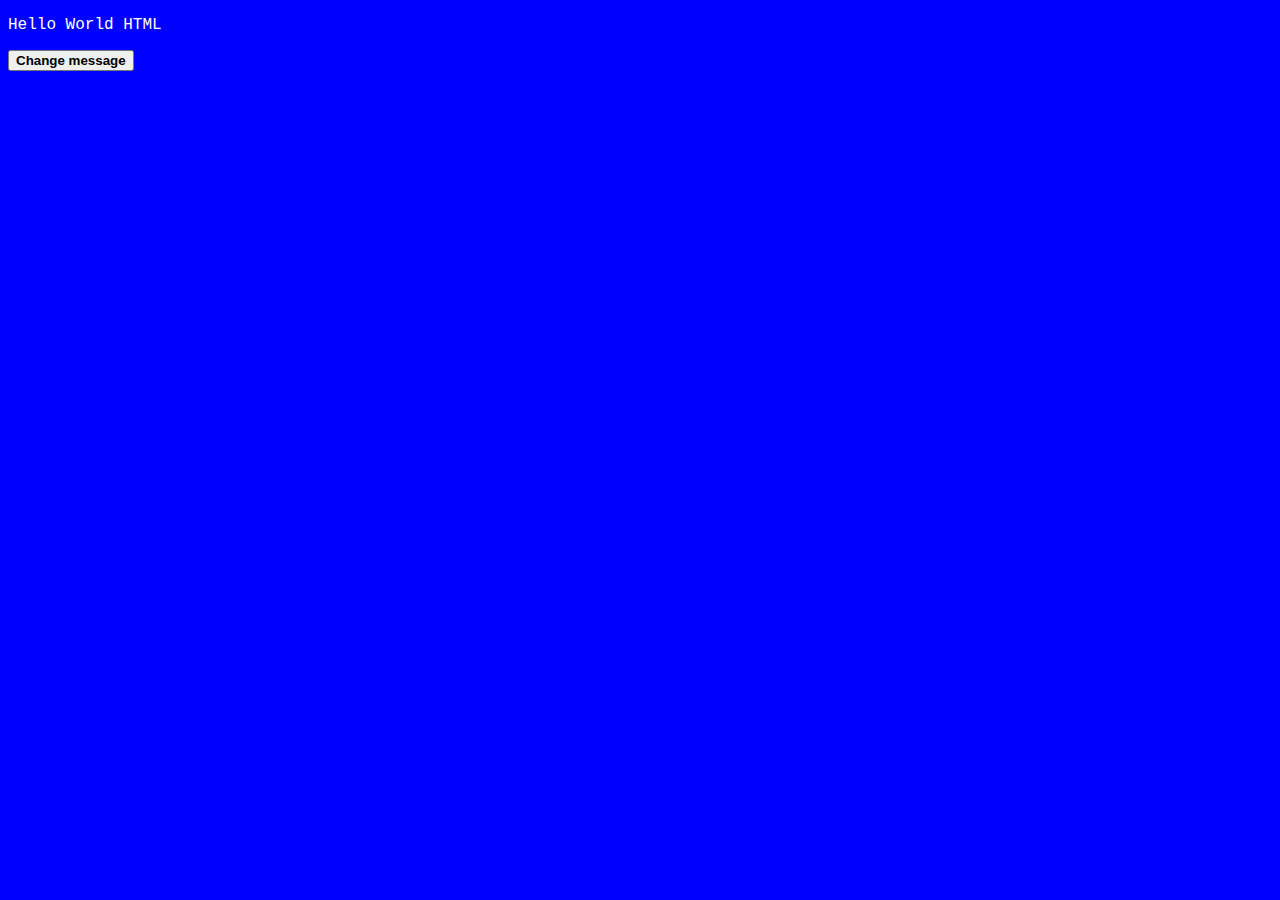
<file: introduction/page/index.html>
<!DOCTYPE html>
<html lang="es">
  <head>
    <title>Hello World</title>
    <link rel="stylesheet" href="./css_example.css" />
    <script src="./js_example.js"></script>
  </head>
  <body>
    <p id="message">Hello World HTML</p>
    <button class="page_button" onclick="changeMessage()">
      Change message
    </button>
  </body>
</html>
</file>
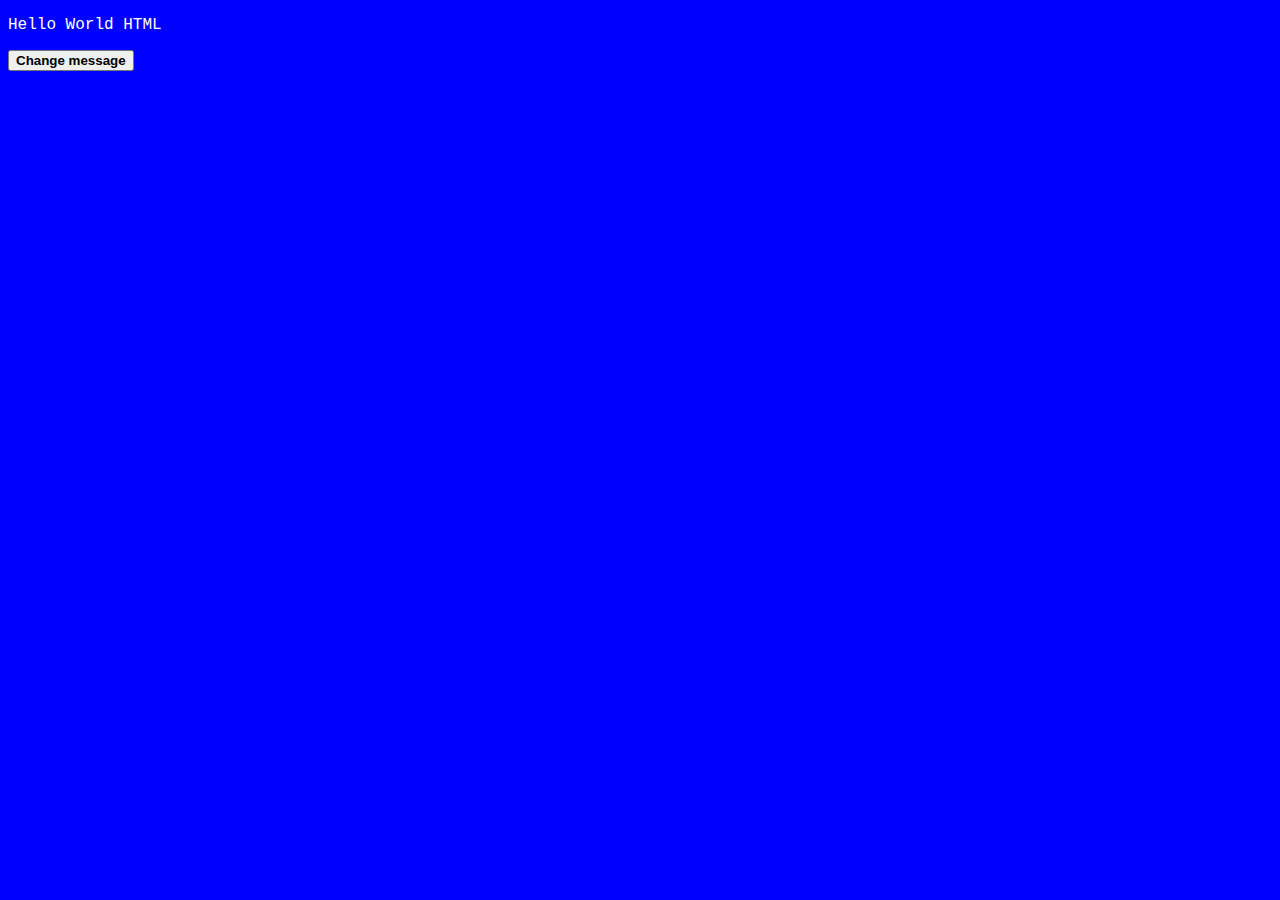
<file: introduction/index_single.html>
<!-- This is a commentary telling that this file has the CSS and the JS code embedded in here -->
<!DOCTYPE html>
<html lang="es">
  <head>
    <title>Hello World</title>
    <!-- This is the CSS code -->
    <style>
      body {
        background-color: blue;
      }

      #message {
        font-family: "Courier New", Courier, monospace;
        color: white;
      }

      .page_button {
        font-weight: bold;
      }
    </style>
    <!-- This is the JS code -->
    <script>
      function changeMessage() {
        document.getElementById("message").innerText = "Hello World JS";
      }
    </script>
  </head>
  <body>
    <p id="message">Hello World HTML</p>
    <button class="page_button" onclick="changeMessage()">
      Change message
    </button>
  </body>
</html>
</file>
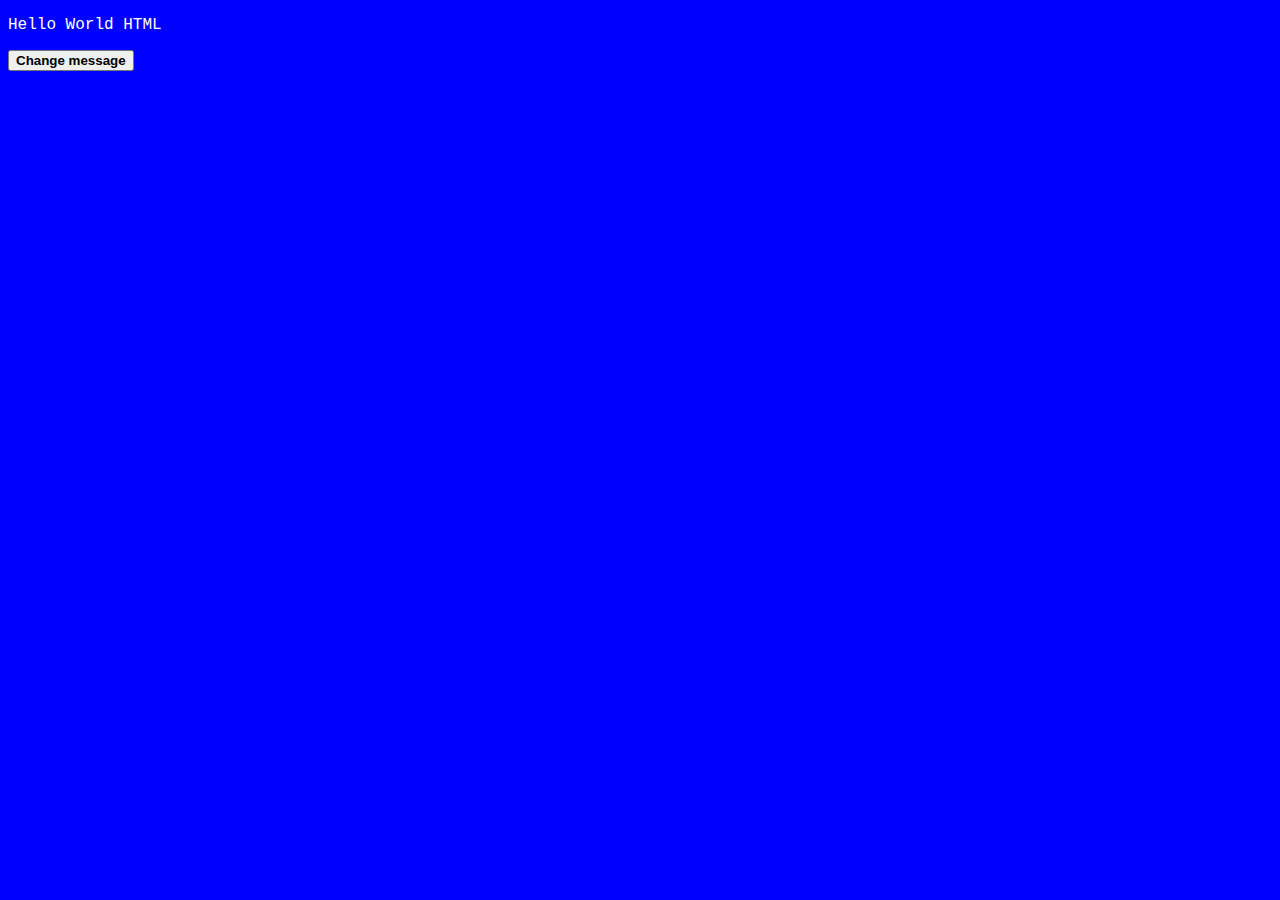
<file: introduction/page_css.html>
<!DOCTYPE html>
<html lang="es">
  <head>
    <title>Hello World</title>
  </head>
  <style>
    body {
      background-color: blue;
    }

    #message {
      font-family: "Courier New", Courier, monospace;
      color: white;
    }

    .page_button {
      font-weight: bold;
    }
  </style>
  <body>
    <p id="message">Hello World HTML</p>
    <button class="page_button" onclick="changeMessage()">
      Change message
    </button>
  </body>
</html>
</file>
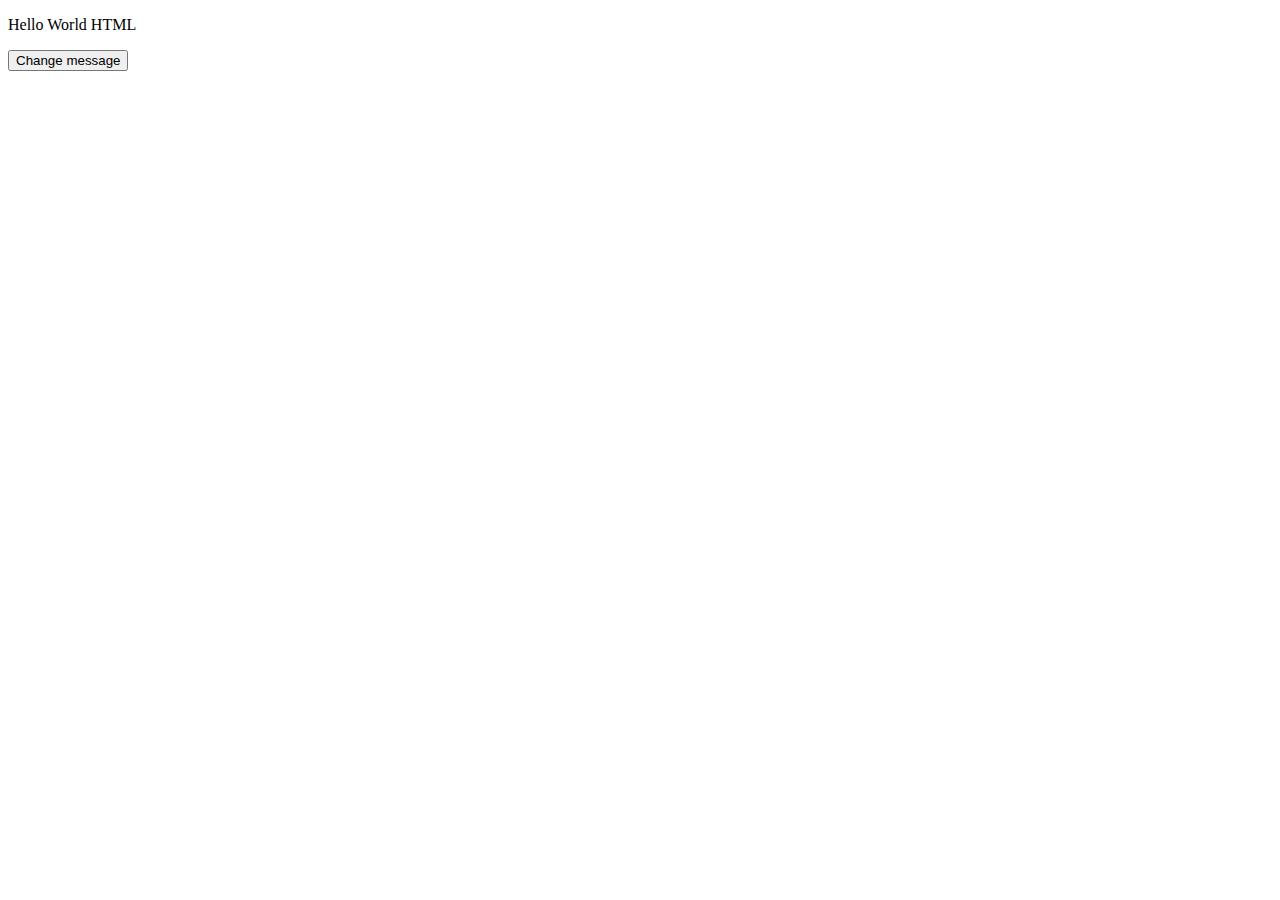
<file: introduction/page_example.html>
<!DOCTYPE html>
<html lang="es">
  <head>
    <title>Hello World</title>
  </head>
  <body>
    <p id="message">Hello World HTML</p>
    <button class="page_button" onclick="changeMessage()">
      Change message
    </button>
  </body>
</html>
</file>
<file: introduction/page/css_example.css>
body {
  background-color: blue;
}

#message {
  font-family: "Courier New", Courier, monospace;
  color: white;
}

.page_button {
  font-weight: bold;
}
</file>
